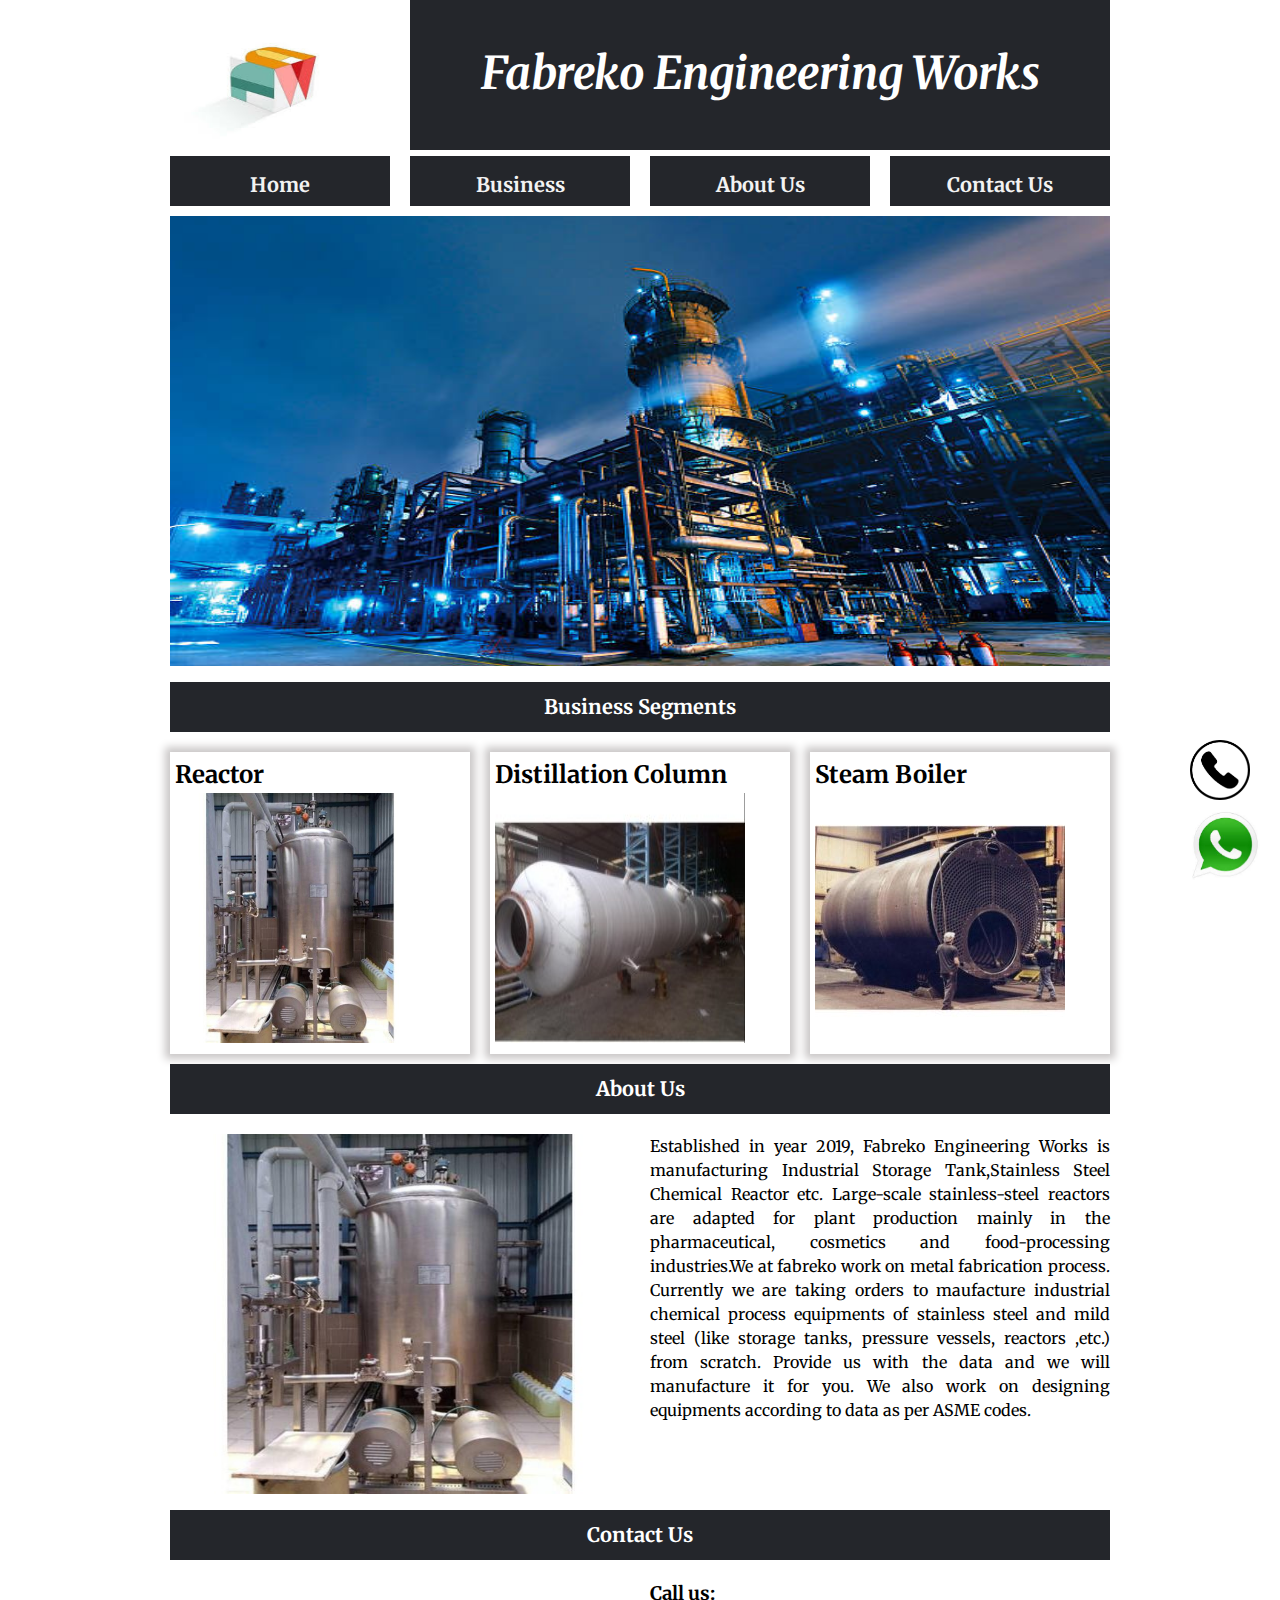
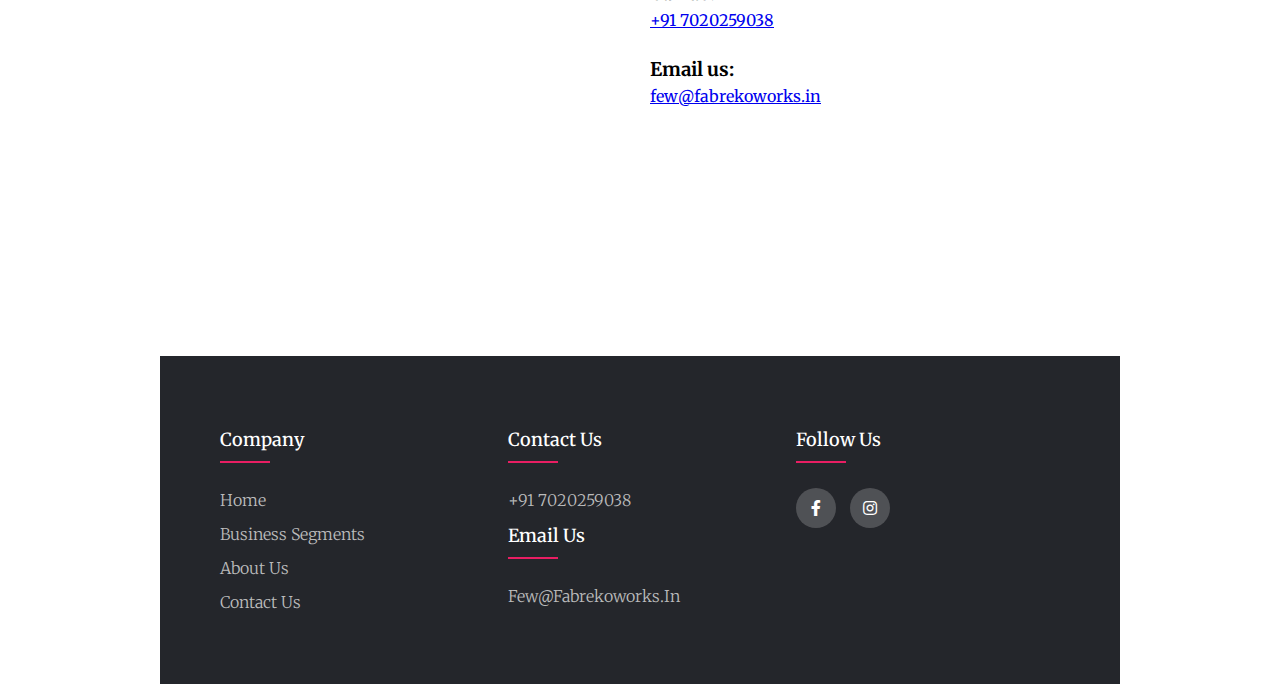
<file: index.html>
<!DOCTYPE html>

<html>

         <head>
		        <title>Fabreko Engineering Works</title>	
				<link rel="stylesheet" href="asset/css/960.css">
				<link rel="stylesheet" href="asset/css/style.css">
				<link rel="stylesheet" href="https://cdnjs.cloudflare.com/ajax/libs/font-awesome/5.15.4/css/all.min.css">
			</head>
		 <body>
		        <div class="container_12">
				
							<!-- header  start -->
							<!-- logo and name start-->
						<div class="grid_3 logo">
							<img src="asset/photo/logo.jpg" alt="logo"
							width="200px" height="150px">
						</div>
						   
						<div class="grid_9 cname">
						      Fabreko Engineering Works
						</div>
						<!-- logo and name end-->
						<div class="clear">
								<!-- when completed 12 cells then use clear for no disturbance -->
						</div>
				
				<!-- menu start -->
				
						<div class="grid_3 menu">
							<a href="index.html" >Home</a>
						</div>
						<div class="grid_3 menu">
							<a href="business.html">Business Segments</a>
						</div>
						<div class="grid_3 menu">
							<a href="about.html">About Us</a>
						</div>
						<div class="grid_3 menu">
							<a href="contact.html">Contact Us</a>
						</div>
						<div class="clear">
							<!-- when completed 12 cells then use clear for no disturbance -->
						</div>
				
					<!-- menu end -->
					<div class="clear">
					</div>
					<!-- Banner start -->
					<div class="grid_12 banner">
						<image src="asset/photo/banner.jpg" alt="chemical plant image" width="940px" height="450px">
					</div>
					
					<!-- banner end -->
					
					<!-- header end -->
					<div class="clear">
					</div>
					
					<!-- Main section start -->
					
					<!-- business segment start-->
					<div class="grid_12 section">
						Business Segments
					</div>
					<div class="clear">
					</div>
					
					<div class="grid_4 services">
					<h2>Reactor</h2>
						<image src="asset/photo/reactor.jpg" alt="Heat Exchanger" width="250px" height="250px">
					</div>
					
					<div class="grid_4 services">
					<h2>Distillation Column</h2>
						<image src="asset/photo/industrialdistillation.jpg" alt="industrialdistillation" width="250px" height="250px">
					</div>
					
					
					<div class="grid_4 services">
					<h2>Steam Boiler</h2>
						<image src="asset/photo/steamboiler.jpg" alt="Steam Boiler" width="250px" height="250px">
					</div>
					
					<!-- business segment end -->
					<div class="clear">
					</div>
					
					<!-- About us section start -->
					<div class="grid_12 section">
						About Us
					</div>
					
					<div class="clear">
					</div>
					
					
					<div class="grid_6 about">
						<image src="asset/photo/reactor.jpg" alt="steel reactor" width="460px" height="360px">
					</div>
					<div class="grid_6 about">
						<p>Established in year 2019, Fabreko Engineering Works is manufacturing Industrial Storage Tank,Stainless Steel Chemical Reactor etc.  Large-scale stainless-steel reactors are adapted for plant production
						mainly in the pharmaceutical, cosmetics and food-processing industries.We at fabreko work on metal fabrication process. Currently we are taking orders to maufacture industrial chemical process equipments
						of stainless steel and mild steel (like storage tanks, pressure vessels, reactors ,etc.) from scratch. Provide us with the data and we will manufacture it for you. We also work on designing equipments 
						according to data as per ASME codes.</p>
					</div>
					
					<!-- About us section end -->
					
					
					<!-- main section end -->
					<div class="clear">
					</div>
					
					<!-- Footer start -->
					<div class="grid_12 section">
						Contact Us
					</div>
					<div class="clear">
					</div>
					<div class="grid_6 contact"> 
					<iframe src="https://www.google.com/maps/embed?pb=!1m18!1m12!1m3!1d3767.7643376207725!2d73.09387661407945!3d19.205492752882!2m3!1f0!2f0!3f0!3m2!1i1024!2i768!4f13.1!3m3!1m2!1s0x3be795280b35cb9b%3A0xb33e7472f467b9e4!2sFabreko%20Engineering%20Works!5e0!3m2!1sen!2sin!4v1631731503457!5m2!1sen!2sin" 
					width="460" height="350" style="border:0;" allowfullscreen="" loading="lazy"></iframe>
					
					</div>
					<div class="grid_6 contact"> 
				
						<h3>Call us: </h3>
						<a href="tel:+917020259038">
						<p>+91 7020259038</p>
						</a>
						</br>
						<h3>Email us: </h3>
						<a href="mailto:few@fabrekoworks.in">
						<p>few@fabrekoworks.in</p>
						</a>
					</div>
					<div class="clear">
					</div>
					<a href="http://api.whatsapp.com/send?phone=919657264608&text=Hi,I saw your website and following are my requirements" target="_blank">
						 <img src="asset/photo/whatsapp.jpg" alt="whatsapp image" width="70px" height="70px" id="whatsapp">
					</a>
					<a href="tel:917020259038" title="Call Me" target="_blank">
						 <img src="asset/photo/call.png" alt="telephone image" width="60px" height="60px" id="tel">
						</a>
					<!-- Footer start -->
					<footer class="footer">
						<div class="container">
							<div class="row">
								<div class="footer-col">
								<h4>Company</h4>
								<ul>
									<li><a href="index.html">Home</a></li>
									<li><a href="business.html">Business Segments</a></li>
									<li><a href="about.html">About Us</a></li>
									<li><a href="contact.html">Contact Us</a></li>
								</ul>
								</div>
								<div class="footer-col">
								<h4>Contact Us</h4>
								<ul>
									<li><a href="tel:+917020259038">
										<p>+91 7020259038</p>
									</a>
									</li>
									<li><h4>Email Us</h4>
									<a href="mailto:few@fabrekoworks.in">
									   <p>few@fabrekoworks.in</p>
									   </a>
									</li>

								</ul>
								</div>
			
								<div class="footer-col">
									<h4>Follow Us</h4>
									<div class="social-links">
										<a href="https://www.facebook.com/104378041151003/"><i class="fab fa-facebook-f"></i></a>
										<a href="https://instagram.com/fabreko_engineering_works?utm_medium=copy_link"><i class="fab fa-instagram"></i></a>
								
									</div>
								</div>
								
							</div>
							
						
						</div>
						
		
					</footer>
					
					<div class="clear">
					</div>
					
					<!-- Footer End -->
					
				
				</div>
			     
		 </body>
</html>
</file>
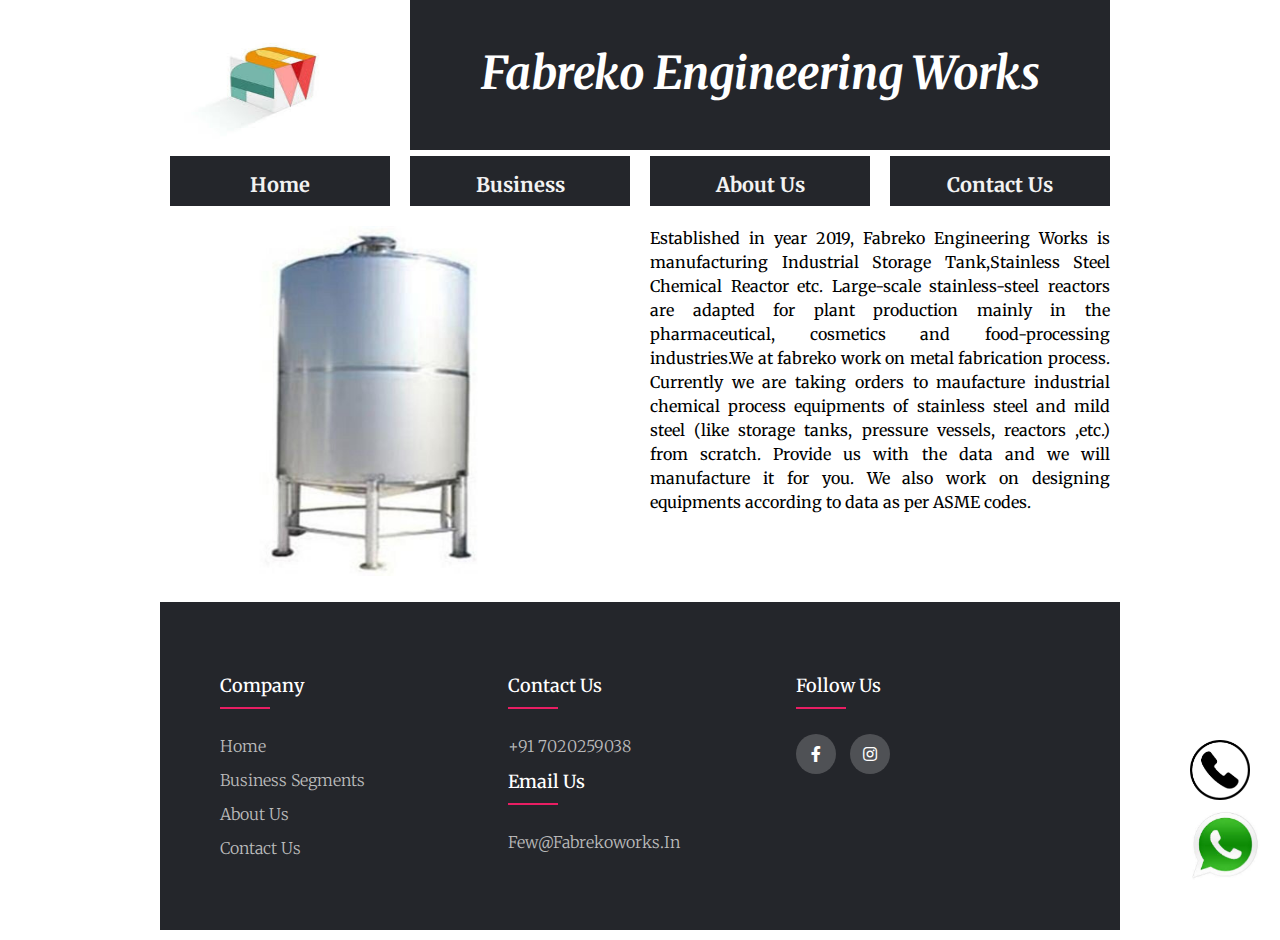
<file: about.html>
<!DOCTYPE html>

<html>

         <head>
		        <title>Fabreko Engineering Works </title>	
				<link rel="stylesheet" href="asset/css/960.css">
				<link rel="stylesheet" href="asset/css/style.css">
				<link rel="stylesheet" href="https://cdnjs.cloudflare.com/ajax/libs/font-awesome/5.15.4/css/all.min.css">
		 <body>
		        <div class="container_12">
				
							<!-- header  start -->
							<!-- logo and name start-->
						<div class="grid_3 logo">
							<img src="asset/photo/logo.jpg" alt="logo"
							width="200px" height="150px">
						</div>
						<div class="grid_9 cname">
						      Fabreko Engineering Works
						</div>
						<!-- logo and name end-->
						<div class="clear">
								<!-- when completed 12 cells then use clear for no disturbance -->
						</div>
				
				<!-- menu start -->
				
						<div class="grid_3 menu">
							<a href="index.html" >Home</a>
						</div>
						<div class="grid_3 menu">
							<a href="business.html">Business Segments</a>
						</div>
						<div class="grid_3 menu">
							<a href="about.html">About Us</a>
						</div>
						<div class="grid_3 menu">
							<a href="contact.html">Contact Us</a>
						</div>
						<div class="clear">
							<!-- when completed 12 cells then use clear for no disturbance -->
						</div>
				
					<!-- menu end -->
					
					<!-- header end -->
					
					
					<!-- Main section start -->
					
					<!-- about us start-->
					
					<div class="grid_6 about">
						<image src="asset/photo/verticaltank.jpg" alt="Vertical storage tank" width="400px" height="350px">
					</div>
					<div class="grid_6 about">
						<p>Established in year 2019, Fabreko Engineering Works is manufacturing Industrial Storage Tank,Stainless Steel Chemical Reactor etc.  Large-scale stainless-steel reactors are adapted for plant production
						mainly in the pharmaceutical, cosmetics and food-processing industries.We at fabreko work on metal fabrication process. Currently we are taking orders to maufacture industrial chemical process equipments
						of stainless steel and mild steel (like storage tanks, pressure vessels, reactors ,etc.) from scratch. Provide us with the data and we will manufacture it for you. We also work on designing equipments 
						according to data as per ASME codes.</p>
					</div>
					
					<!-- About us section end -->
					
					
					<!-- main section end -->
					<div class="clear">
					</div>
					
					
					<a href="http://api.whatsapp.com/send?phone=9657264608&amp;text=Hi,I saw your website and following are container requirements" target="_blank">
						 <img src="asset/photo/whatsapp.jpg" alt="whatsapp image" width="70px" height="70px" id="whatsapp">
					</a>
					<a href="tel:917020259038" title="Call Me" target="_blank">
						 <img src="asset/photo/call.png" alt="telephone image" width="60px" height="60px" id="tel">
						</a>
					<!-- Footer start -->
					<footer class="footer">
						<div class="container">
							<div class="row">
								<div class="footer-col">
								<h4>Company</h4>
								<ul>
									<li><a href="index.html">Home</a></li>
									<li><a href="business.html">Business Segments</a></li>
									<li><a href="about.html">About Us</a></li>
									<li><a href="contact.html">Contact Us</a></li>
								</ul>
								</div>
								<div class="footer-col">
								<h4>Contact Us</h4>
								<ul>
									<li><a href="tel:+917020259038">
										<p>+91 7020259038</p>
									</a>
									</li>
									<li><h4>Email Us</h4>
									<p><a>few@fabrekoworks.in</a></p>
									</li>

								</ul>
								</div>
			
								<div class="footer-col">
									<h4>Follow Us</h4>
									<div class="social-links">
										<a href="https://www.facebook.com/104378041151003/"><i class="fab fa-facebook-f"></i></a>
										<a href="https://instagram.com/fabreko_engineering_works?utm_medium=copy_link"><i class="fab fa-instagram"></i></a>
								
									</div>
								</div>
							</div>
						
						</div>
					</footer>
		
					<!-- Footer End -->
					
				
				</div>
			     
		 </body>
</html>
</file>
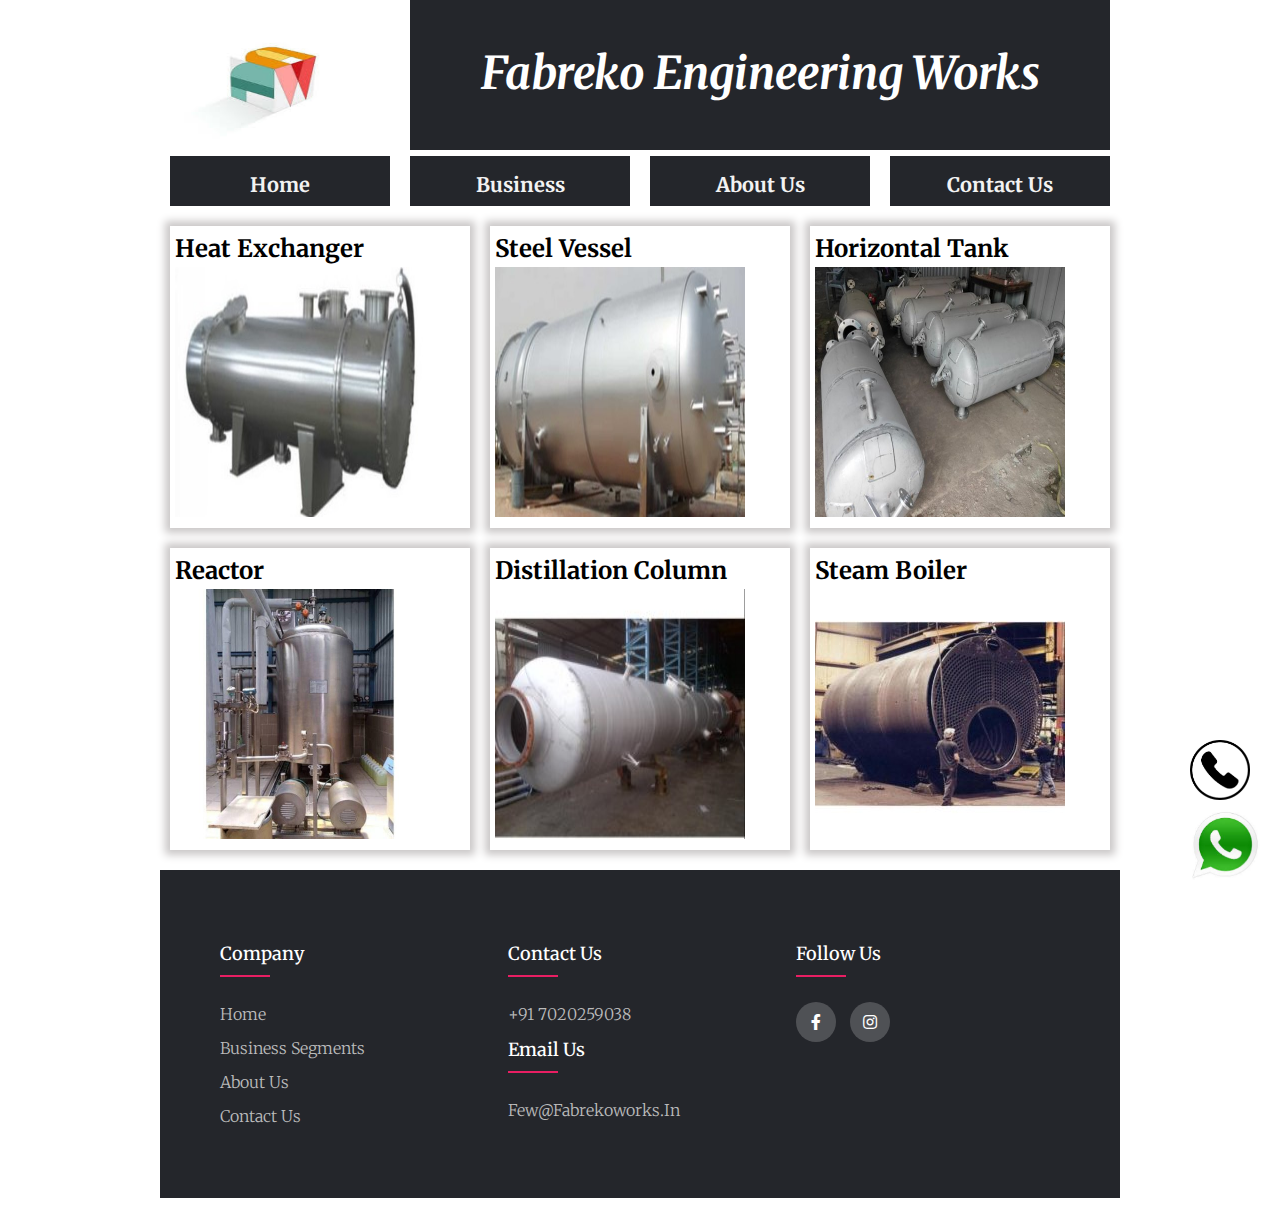
<file: business.html>
<!DOCTYPE html>

<html>

         <head>
		        <title>Fabreko Engineering Works</title>	
				<link rel="stylesheet" href="asset/css/960.css">
				<link rel="stylesheet" href="asset/css/style.css">
				<link rel="stylesheet" href="https://cdnjs.cloudflare.com/ajax/libs/font-awesome/5.15.4/css/all.min.css">
		 <body>
		        <div class="container_12">
				
							<!-- header  start -->
							<!-- logo and name start-->
						<div class="grid_3 logo">
							<img src="asset/photo/logo.jpg" alt="logo"
							width="200px" height="150px">
						</div>
						   
						<div class="grid_9 cname">
						      Fabreko Engineering Works
						</div>
						<!-- logo and name end-->
						<div class="clear">
								<!-- when completed 12 cells then use clear for no disturbance -->
						</div>
				
					<!-- menu start -->
				
						<div class="grid_3 menu">
							<a href="index.html" >Home</a>
						</div>
						<div class="grid_3 menu">
							<a href="business.html">Business Segments</a>
						</div>
						<div class="grid_3 menu">
							<a href="about.html">About Us</a>
						</div>
						<div class="grid_3 menu">
							<a href="contact.html">Contact Us</a>
						</div>
						<div class="clear">
							<!-- when completed 12 cells then use clear for no disturbance -->
						</div>
				
					<!-- menu end -->
					
					<!-- header end -->
					
					
					<!-- Main section start -->
					
					
					<!-- business segment 1 start-->
					
					<div class="grid_4 services">
					<h2>Heat Exchanger</h2>
						<image src="asset/photo/heatex.jpg" alt="Heat Exchanger" width="250px" height="250px">
					</div>
					
					<div class="grid_4 services">
					<h2>Steel Vessel</h2>
						<image src="asset/photo/steelv.jpg" alt="steel Vessel" width="250px" height="250px">
					</div>
					
					
					<div class="grid_4 services">
					<h2>Horizontal Tank</h2>
						<image src="asset/photo/htank.jpeg" alt="Horizontal Tank" width="250px" height="250px">
					</div>
					
					<!-- business segment 1 end-->
					
					<div class="clear">
					</div>
					
					<!-- business segment 2 start-->
					
					<div class="grid_4 services">
					<h2>Reactor</h2>
						<image src="asset/photo/reactor.jpg" alt="Heat Exchanger" width="250px" height="250px">
					</div>
					
					<div class="grid_4 services">
					<h2>Distillation Column</h2>
						<image src="asset/photo/industrialdistillation.jpg" alt="industrialdistillation" width="250px" height="250px">
					</div>
					
					
					<div class="grid_4 services">
					<h2>Steam Boiler</h2>
						<image src="asset/photo/steamboiler.jpg" alt="Steam Boiler" width="250px" height="250px">
					</div>
					
					
					<!-- business segment 2 end-->
					<div class="clear">
					</div>
					
					
					
					
					
					<!-- main section end -->
					<a href="http://api.whatsapp.com/send?phone=9657264608&amp;text=Hi,I saw your website and following are container requirements" target="_blank">
						 <img src="asset/photo/whatsapp.jpg" alt="whatsapp image" width="70px" height="70px" id="whatsapp">
					</a>
					<a href="tel:917020259038" title="Call Me" target="_blank">
						 <img src="asset/photo/call.png" alt="telephone image" width="60px" height="60px" id="tel">
						</a>
					
					<!-- Footer start -->
					<footer class="footer">
						<div class="container">
							<div class="row">
								<div class="footer-col">
								<h4>Company</h4>
								<ul>
									<li><a href="index.html">Home</a></li>
									<li><a href="business.html">Business Segments</a></li>
									<li><a href="about.html">About Us</a></li>
									<li><a href="contact.html">Contact Us</a></li>
								</ul>
								</div>
								<div class="footer-col">
								<h4>Contact Us</h4>
								<ul>
									<li><a href="tel:+917020259038">
										<p>+91 7020259038</p>
									</a>
									</li>
									<li><h4>Email Us</h4>
									<p><a>few@fabrekoworks.in</a></p>
									</li>

								</ul>
								</div>
			
								<div class="footer-col">
									<h4>Follow Us</h4>
									<div class="social-links">
										<a href="https://www.facebook.com/104378041151003/"><i class="fab fa-facebook-f"></i></a>
										<a href="https://instagram.com/fabreko_engineering_works?utm_medium=copy_link"><i class="fab fa-instagram"></i></a>
								
									</div>
								</div>
							</div>
						
						</div>
					</footer>
		
					<!-- Footer End -->
					
				
				</div>
			     
		 </body>
</html>
</file>
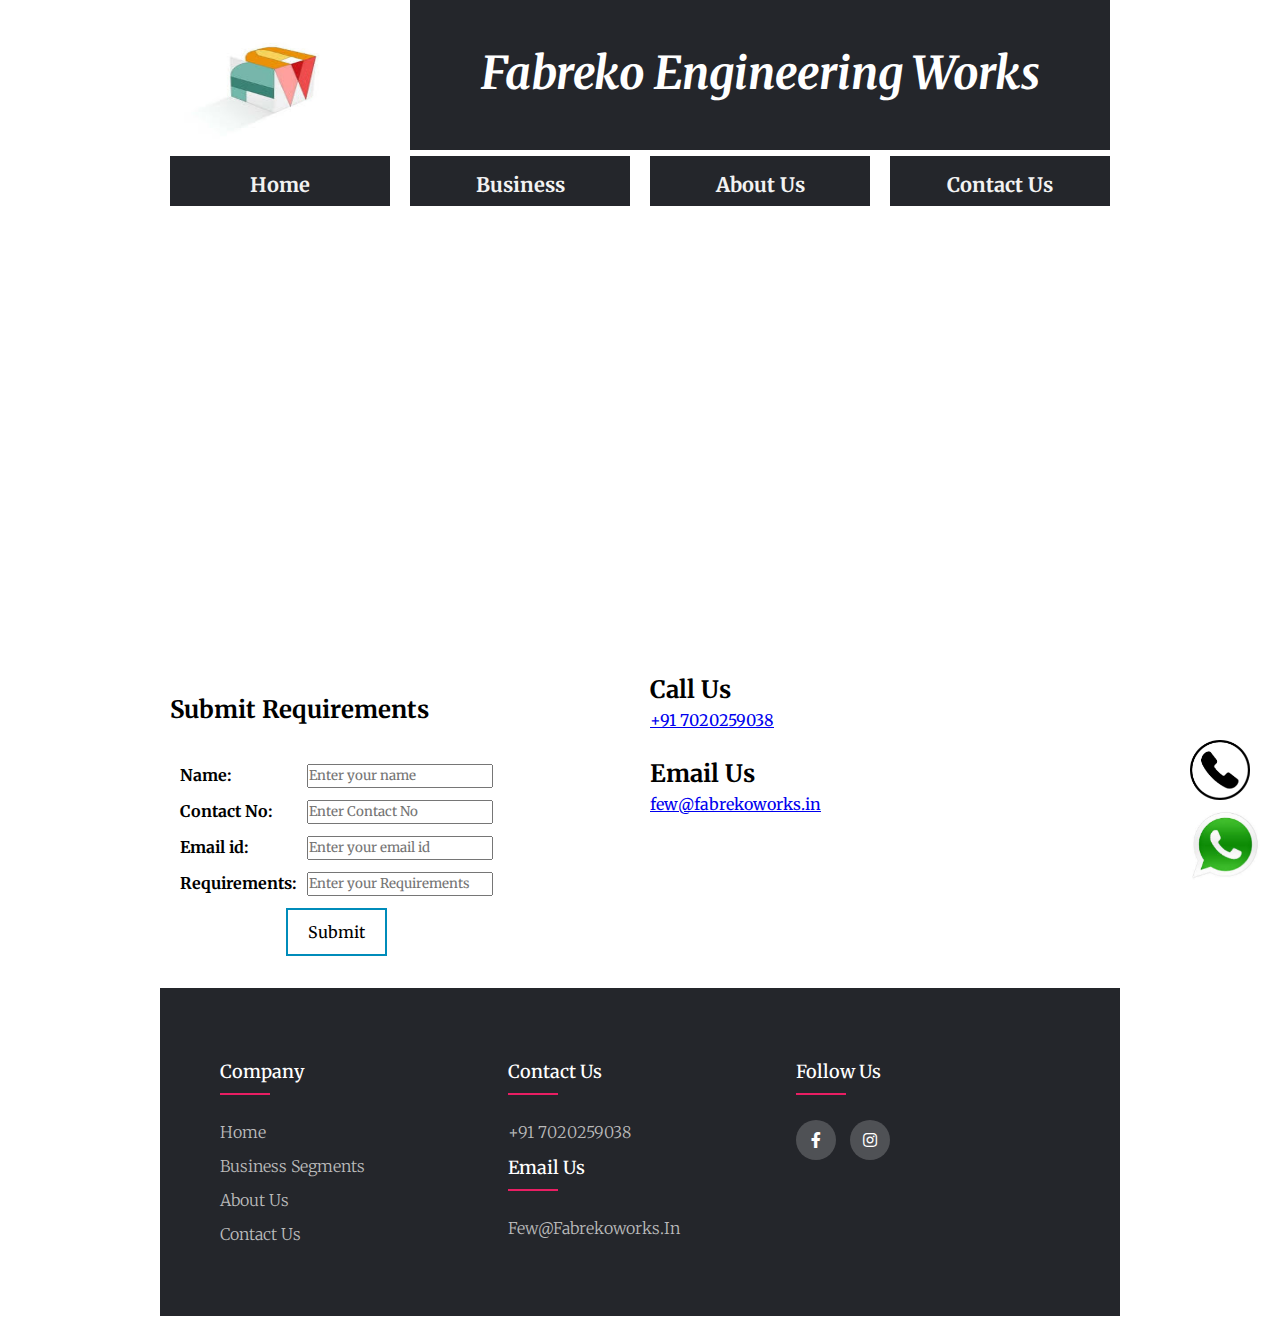
<file: contact.html>
<!DOCTYPE html>

<html>

         <head>
		        <title>Fabreko Engineering Works</title>	
				<link rel="stylesheet" href="asset/css/960.css">
				<link rel="stylesheet" href="asset/css/style.css">
				<link rel="stylesheet" href="https://cdnjs.cloudflare.com/ajax/libs/font-awesome/5.15.4/css/all.min.css">
		 <body>
		        <div class="container_12">
				
							<!-- header  start -->
							<!-- logo and name start-->
						<div class="grid_3 logo">
							<img src="asset/photo/logo.jpg" alt="logo"
							width="200px" height="150px">
						</div>
						   
						<div class="grid_9 cname">
						      Fabreko Engineering Works
						</div>
						<!-- logo and name end-->
						<div class="clear">
								<!-- when completed 12 cells then use clear for no disturbance -->
						</div>
				
				<!-- menu start -->
				
						<div class="grid_3 menu">
							<a href="index.html" >Home</a>
						</div>
						<div class="grid_3 menu">
							<a href="business.html">Business Segments</a>
						</div>
						<div class="grid_3 menu">
							<a href="about.html">About Us</a>
						</div>
						<div class="grid_3 menu">
							<a href="contact.html">Contact Us</a>
						</div>
						<div class="clear">
							<!-- when completed 12 cells then use clear for no disturbance -->
						</div>
				
					<!-- menu end -->
					
					<!-- header end -->
					
					
					<!-- Main section start -->
					
					<!-- contact  start-->
					
					<div class="grid_12 banner"> 
					<iframe src="https://www.google.com/maps/embed?pb=!1m18!1m12!1m3!1d3767.7643376207725!2d73.09387661407945!3d19.205492752882!2m3!1f0!2f0!3f0!3m2!1i1024!2i768!4f13.1!3m3!1m2!1s0x3be795280b35cb9b%3A0xb33e7472f467b9e4!2sFabreko%20Engineering%20Works!5e0!3m2!1sen!2sin!4v1631731503457!5m2!1sen!2sin" 
					width="940" height="450" style="border:0;" allowfullscreen="" loading="lazy"></iframe>
					
					</div>
					
					<div class="clear">
					</div>
					
					<!-- form section start -->
					<div class="grid_6 about">
						<form method="GET" action="image.html" target="_blank" enctype="multipart/formdata">
						<h2>Submit Requirements</h2>
						<br>
						<table border="0" cellspacing="10px" cellpadding="9px">
							<tbody>
							<tr>
								<td><label for="one"><b>Name:</b></label></td>
								<td><input type="text" name="name" placeholder="Enter your name" required=""></td>
							</tr>
							<tr>
								<td><label for="two"><b>Contact No:</b></label></td>
								<td><input type="text" name="rno" placeholder="Enter Contact No" required=""></td>
							</tr>
							<tr>
								<td><label for="three"><b>Email id:</b></label></td>
								<td><input type="email" name="email id" placeholder="Enter your email id" required=""></td>
							</tr>
							<tr>
								<td><label for="four"><b>Requirements:</b></label></td>
								<td><input type="text" name="Requirements" placeholder="Enter your Requirements"></td>
							</tr>
							<tr>     
								<td class="font" colspan="2" align="center" font="strong">
								<input type="submit" name="send" value="Submit" class="project" id="submit"></td>
							</tr>
							</tbody></table>	
						</form>
					</div>
					<!-- form section end -->
					
					<div class="grid_6 font :h2">
							<p align="center"></p>
							<h2>Call Us</h2>
							<a href="tel:+917020259038">
							<p>+91 7020259038</p>
							</a>
							</br>
									   
							<p align="center"></p>
							<h2>Email Us</h2>
							<a href="mailto:few@fabrekoworks.in">
							<p>few@fabrekoworks.in</p>
							</a>
							</br>
					</div>
					<!-- contact end -->
					<div class="clear"></div>
					
					<!-- main section end -->
					<a href="http://api.whatsapp.com/send?phone=9657264608&amp;text=Hi,I saw your website and following are container requirements" target="_blank">
						 <img src="asset/photo/whatsapp.jpg" alt="whatsapp image" width="70px" height="70px" id="whatsapp">
					</a>
					<a href="tel:917020259038" title="Call Me" target="_blank">
						 <img src="asset/photo/call.png" alt="telephone image" width="60px" height="60px" id="tel">
						</a>
					
					<!-- Footer start -->
					<footer class="footer">
						<div class="container">
							<div class="row">
								<div class="footer-col">
								<h4>Company</h4>
								<ul>
									<li><a href="index.html">Home</a></li>
									<li><a href="business.html">Business Segments</a></li>
									<li><a href="about.html">About Us</a></li>
									<li><a href="contact.html">Contact Us</a></li>
								</ul>
								</div>
								<div class="footer-col">
								<h4>Contact Us</h4>
								<ul>
									<li><a href="tel:+917020259038">
										<p>+91 7020259038</p>
									</a>
									</li>
									<li><h4>Email Us</h4>
									<p><a>few@fabrekoworks.in</a></p>
									</li>

								</ul>
								</div>
			
								<div class="footer-col">
									<h4>Follow Us</h4>
									<div class="social-links">
										<a href="https://www.facebook.com/104378041151003/"><i class="fab fa-facebook-f"></i></a>
										<a href="https://instagram.com/fabreko_engineering_works?utm_medium=copy_link"><i class="fab fa-instagram"></i></a>
								
									</div>
								</div>
							</div>
						
						</div>
					</footer>
					<!-- Footer End -->
			</div>
	</body>
</html>
</file>
<file: asset/css/960.css>
/*
  960 Grid System ~ Core CSS.
  Learn more ~ http://960.gs/

  Licensed under GPL and MIT.
*/

/*
  Forces backgrounds to span full width,
  even if there is horizontal scrolling.
  Increase this if your layout is wider.

  Note: IE6 works fine without this fix.
*/

body {
  min-width: 960px;
}

/* `Container
----------------------------------------------------------------------------------------------------*/

.container_12 {
  margin-left: auto;
  margin-right: auto;
  width: 960px;
  
}

/* `Grid >> Global
----------------------------------------------------------------------------------------------------*/

.grid_1,
.grid_2,
.grid_3,
.grid_4,
.grid_5,
.grid_6,
.grid_7,
.grid_8,
.grid_9,
.grid_10,
.grid_11,
.grid_12 {
  display: inline;
  float: left;
  margin-left: 10px;
  margin-right: 10px;
}

.push_1, .pull_1,
.push_2, .pull_2,
.push_3, .pull_3,
.push_4, .pull_4,
.push_5, .pull_5,
.push_6, .pull_6,
.push_7, .pull_7,
.push_8, .pull_8,
.push_9, .pull_9,
.push_10, .pull_10,
.push_11, .pull_11 {
  position: relative;
}

/* `Grid >> Children (Alpha ~ First, Omega ~ Last)
----------------------------------------------------------------------------------------------------*/

.alpha {
  margin-left: 0;
}

.omega {
  margin-right: 0;
}

/* `Grid >> 12 Columns
----------------------------------------------------------------------------------------------------*/

.container_12 .grid_1 {
  width: 60px;
}

.container_12 .grid_2 {
  width: 140px;
}

.container_12 .grid_3 {
  width: 220px;
}

.container_12 .grid_4 {
  width: 300px;
}

.container_12 .grid_5 {
  width: 380px;
}

.container_12 .grid_6 {
  width: 460px;
}

.container_12 .grid_7 {
  width: 540px;
}

.container_12 .grid_8 {
  width: 620px;
}

.container_12 .grid_9 {
  width: 700px;
}

.container_12 .grid_10 {
  width: 780px;
}

.container_12 .grid_11 {
  width: 860px;
}

.container_12 .grid_12 {
  width: 940px;
}

/* `Prefix Extra Space >> 12 Columns
----------------------------------------------------------------------------------------------------*/

.container_12 .prefix_1 {
  padding-left: 80px;
}

.container_12 .prefix_2 {
  padding-left: 160px;
}

.container_12 .prefix_3 {
  padding-left: 240px;
}

.container_12 .prefix_4 {
  padding-left: 320px;
}

.container_12 .prefix_5 {
  padding-left: 400px;
}

.container_12 .prefix_6 {
  padding-left: 480px;
}

.container_12 .prefix_7 {
  padding-left: 560px;
}

.container_12 .prefix_8 {
  padding-left: 640px;
}

.container_12 .prefix_9 {
  padding-left: 720px;
}

.container_12 .prefix_10 {
  padding-left: 800px;
}

.container_12 .prefix_11 {
  padding-left: 880px;
}

/* `Suffix Extra Space >> 12 Columns
----------------------------------------------------------------------------------------------------*/

.container_12 .suffix_1 {
  padding-right: 80px;
}

.container_12 .suffix_2 {
  padding-right: 160px;
}

.container_12 .suffix_3 {
  padding-right: 240px;
}

.container_12 .suffix_4 {
  padding-right: 320px;
}

.container_12 .suffix_5 {
  padding-right: 400px;
}

.container_12 .suffix_6 {
  padding-right: 480px;
}

.container_12 .suffix_7 {
  padding-right: 560px;
}

.container_12 .suffix_8 {
  padding-right: 640px;
}

.container_12 .suffix_9 {
  padding-right: 720px;
}

.container_12 .suffix_10 {
  padding-right: 800px;
}

.container_12 .suffix_11 {
  padding-right: 880px;
}

/* `Push Space >> 12 Columns
----------------------------------------------------------------------------------------------------*/

.container_12 .push_1 {
  left: 80px;
}

.container_12 .push_2 {
  left: 160px;
}

.container_12 .push_3 {
  left: 240px;
}

.container_12 .push_4 {
  left: 320px;
}

.container_12 .push_5 {
  left: 400px;
}

.container_12 .push_6 {
  left: 480px;
}

.container_12 .push_7 {
  left: 560px;
}

.container_12 .push_8 {
  left: 640px;
}

.container_12 .push_9 {
  left: 720px;
}

.container_12 .push_10 {
  left: 800px;
}

.container_12 .push_11 {
  left: 880px;
}

/* `Pull Space >> 12 Columns
----------------------------------------------------------------------------------------------------*/

.container_12 .pull_1 {
  left: -80px;
}

.container_12 .pull_2 {
  left: -160px;
}

.container_12 .pull_3 {
  left: -240px;
}

.container_12 .pull_4 {
  left: -320px;
}

.container_12 .pull_5 {
  left: -400px;
}

.container_12 .pull_6 {
  left: -480px;
}

.container_12 .pull_7 {
  left: -560px;
}

.container_12 .pull_8 {
  left: -640px;
}

.container_12 .pull_9 {
  left: -720px;
}

.container_12 .pull_10 {
  left: -800px;
}

.container_12 .pull_11 {
  left: -880px;
}

/* `Clear Floated Elements
----------------------------------------------------------------------------------------------------*/

/* http://sonspring.com/journal/clearing-floats */

.clear {
  clear: both;
  display: block;
  overflow: hidden;
  visibility: hidden;
  width: 0;
  height: 0;
}

/* http://www.yuiblog.com/blog/2010/09/27/clearfix-reloaded-overflowhidden-demystified */

.clearfix:before,
.clearfix:after,
.container_12:before,
.container_12:after {
  content: '.';
  display: block;
  overflow: hidden;
  visibility: hidden;
  font-size: 0;
  line-height: 0;
  width: 0;
  height: 0;
}

.clearfix:after,
.container_12:after {
  clear: both;
}

/*
  The following zoom:1 rule is specifically for IE6 + IE7.
  Move to separate stylesheet if invalid CSS is a problem.
*/

.clearfix,
.container_12 {
  zoom: 1;
}
</file>
<file: asset/css/style.css>
@import url('https://fonts.googleapis.com/css2?family=Merriweather:ital,wght@1,700&display=swap');
*{
	
	box-sizing:border-box; 
	line-height:1.5; 
	margin:0;
	padding:0;
	font-family: 'Merriweather', serif;
	
}


.cname{
	/* border-style:solid; */
	text-align:center;
	height:150px;
	padding-top:40px;
	
	font-weight:bold;
	font-size:45px;
	font-style:italic;
	background-color: #24262b;
	color:white;
	
}

.menu{
	
	
	height:50px;
	text-align:center;
	/* padding-top:10px;  */
	font-size:20px;
	font-weight:bold;
	background-color: #24262b;
	overflow: hidden;
}

.menu a{
	height:50px;
	text-decoration:none;
	display:block; 
	padding: 14px 16px;
	color: #f2f2f2;
	text-align: center;
 
}
.menu a:hover {
   background-color: #ddd;
   color: black;
}
.menu a.active {
  background-color: #04AA6D;
  color: white;
}
.banner{
	margin-top:10px;
	
}
.section{
	
	/* border-style:solid; */
	height:50px;
	text-align:center;
	padding-top:10px;
	font-size:20px;
	font-weight:bold;
	background-color: #24262b;
	color:white;
	margin-top:10px;
}
.about{
	
	margin-top:20px;
	text-align:justify;
}

.services{
	
	margin-top:20px;
	box-shadow:0px 0px 8px 5px #CAC7C7;
	padding:5px;
	transition-property:transform;
	transition-duration:3s;
	
}
.services:hover{
	transform:scale(1.1);
}
.contact{
	
	margin-top:20px;
}
.container{
	max-width: 1170px;
	margin:auto;
}
.row{
	display: flex;
	flex-wrap: wrap;
}
ul{
	list-style: none;
}
#whatsapp{
	position:fixed;
	right:20px;
	bottom:20px;
}
#tel{
	position:fixed;
	right:30px;
	bottom:100px;
}
.footer{
	background-color: #24262b;
	margin-top:20px;
    padding: 70px 0;
	margin-bottom:10px;
}
.footer-col{
   width: 30%;
   padding: 0 60px;
}
.footer-col h4{
	font-size: 18px;
	color: #ffffff;
	text-transform: capitalize;
	margin-bottom: 35px;
	font-weight: 500;
	position: relative;
}
.footer-col h4::before{
	content: '';
	position: absolute;
	left:0;
	bottom: -10px;
	background-color: #e91e63;
	height: 2px;
	box-sizing: border-box;
	width: 50px;
}
.footer-col ul li:not(:last-child){
	margin-bottom: 10px;
}
.footer-col ul li a{
	font-size: 16px;
	text-transform: capitalize;
	color: #ffffff;
	text-decoration: none;
	font-weight: 300;
	color: #bbbbbb;
	display: block;
	transition: all 0.3s ease;
}
.footer-col ul li a:hover{
	color: #ffffff;
	padding-left: 8px;
}
.footer-col .social-links a{
	display: inline-block;
	height: 40px;
	width: 40px;
	background-color: rgba(255,255,255,0.2);
	margin:0 10px 10px 0;
	text-align: center;
	line-height: 40px;
	border-radius: 50%;
	color: #ffffff;
	transition: all 0.5s ease;
}
.footer-col .social-links a:hover{
	color: #24262b;
	background-color: #ffffff;
}

/*responsive*/
@media(max-width: 767px){
  .footer-col{
    width: 50%;
    margin-bottom: 30px;
}
}
@media(max-width: 574px){
  .footer-col{
    width: 100%;
}
}
.Rights{
	text-align:center;
	color:white;
}
#submit{
	
	background-color: white;
	border: 10px;
	border: 2px solid #008CBA;
	padding: 10px 20px;
	text-align: center;
	text-decoration: none;
	display: inline-block;
	font-size: 16px;
	margin: 2px 2px;
	transition-duration: 0.4s;
	cursor: pointer;
  
}
#submit:hover{
	background-color: #008CBA; 
	color: white; 
	border: 2px solid #008CBA;
}
</file>
